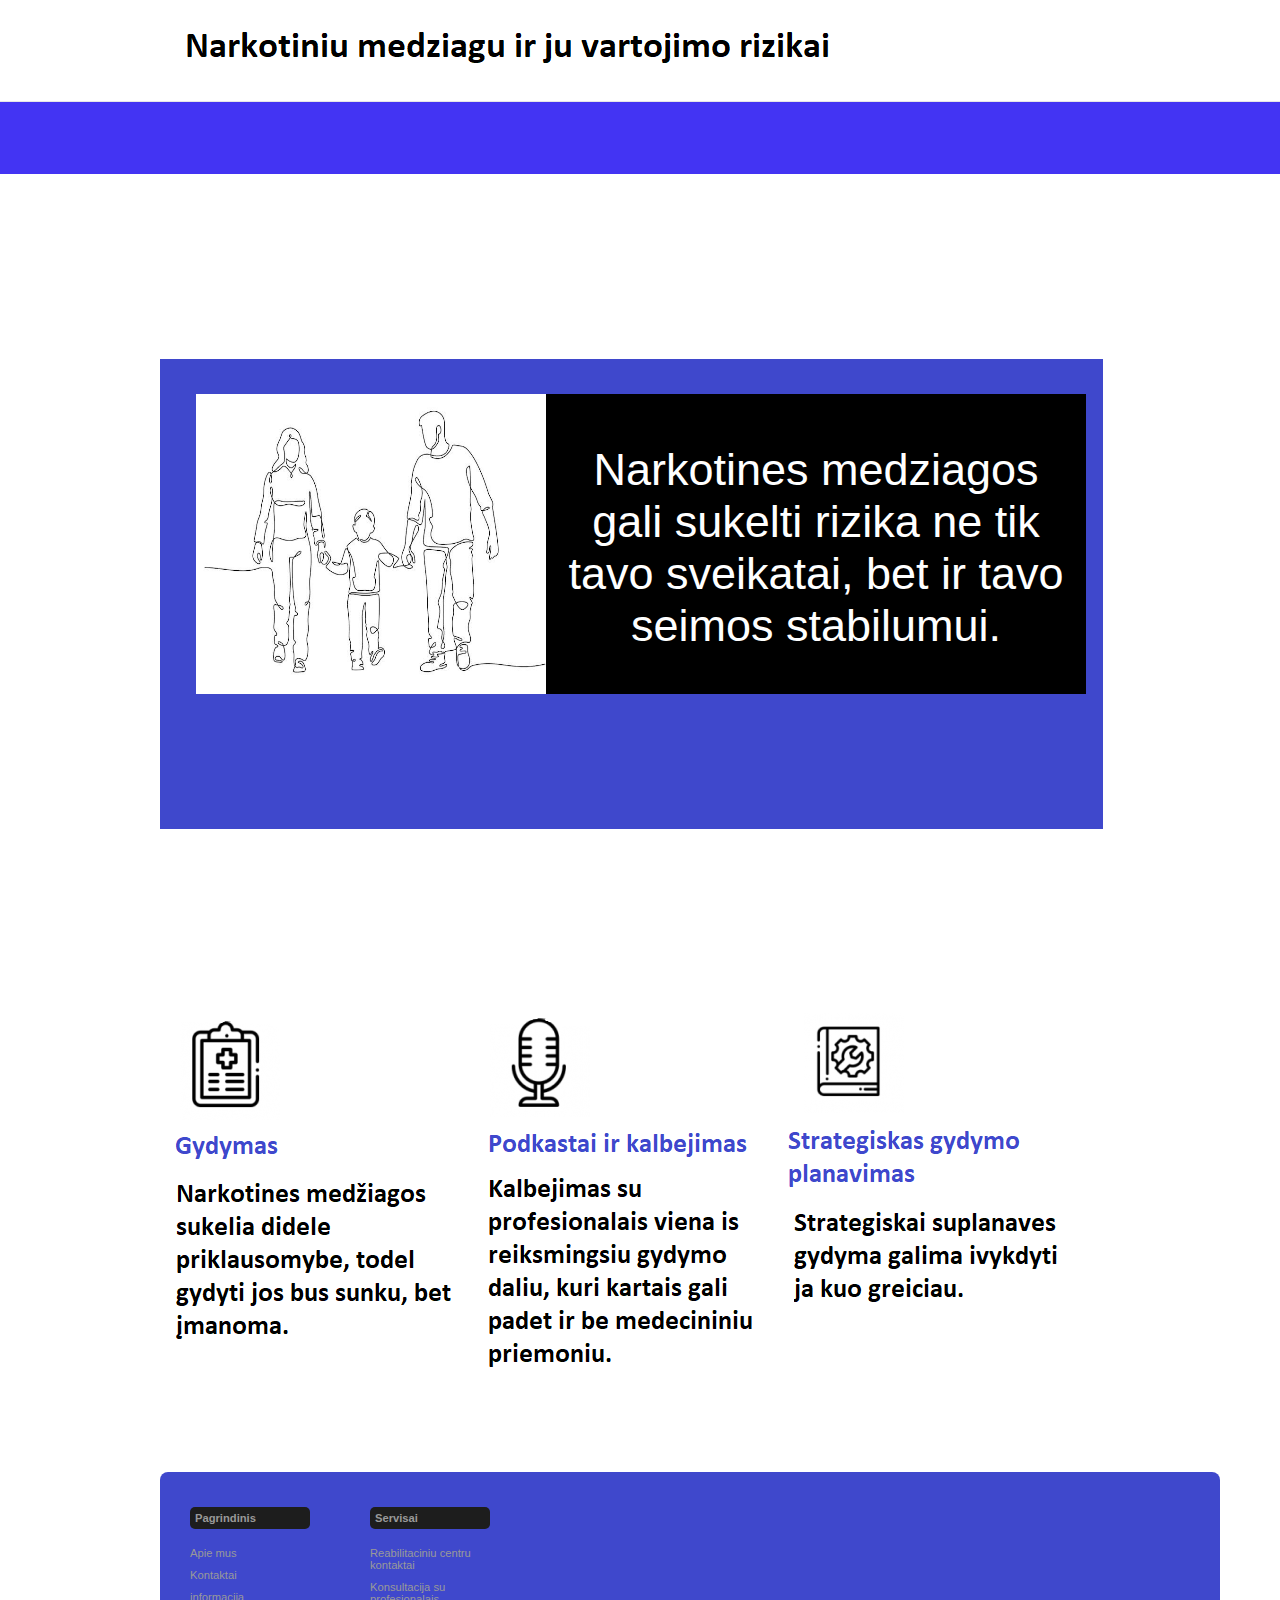
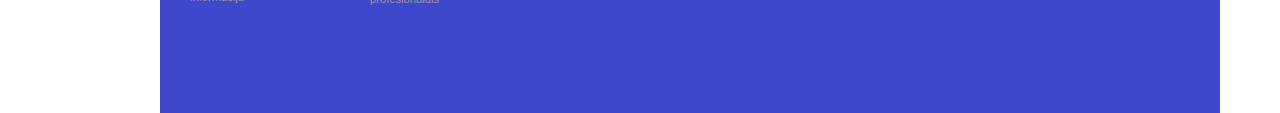
<file: index.html>
<!DOCTYPE html>
<html>
<head>
<title>Narkotiniu medziagu ir ju vartojimo rizikai</title>
<meta http-equiv="Content-Type" content="text/html; charset=utf-8" />
<link rel="stylesheet" type="text/css" href="style.css" />
<script type="text/javascript" src="js/jquery.js"></script>
<script type="text/javascript" src="js/fancybox/jquery-1.3.2.min.js"></script>
<script src="js/jquery.cycle.all.js" type="text/javascript"></script>
<script type="text/javascript">
$(function () {
    $('#slideshow').cycle({
        timeout: 5000,
        fx: 'fade',
        pager: '#pager',
        pause: 0,
        pauseOnPagerHover: 0
    });
    $('#featured').cycle({
        timeout: 12000,
        fx: 'scrollUp',
        pause: 0,
        pauseOnPagerHover: 0
    });
});
</script>
</head>
<body>
  <img src="images/nmvr.png">
<div id="container">
  <div id="header">
  </div>
  <div id="h_navcontainer">
    <ul>
    </ul>
  </div>
  <div id="screen">
    <div id="slideshow">
      <div class="slide-text"> <img src="images/slide1.jpg" width="350" height="300" alt="" class="slidehalf"  />
        <h1 style="text-align: center;"> Narkotines medziagos gali sukelti rizika ne tik tavo sveikatai, bet ir tavo seimos stabilumui.</h1>
        <a class="read_more" href="#"></a> </div>
      <div class="slide-text"> <img src="images/slide2.png" width="350" height="300" alt="" class="slidehalf"  />
        <h1>Narkotikai pirmiausiai turi itaka jūsų smegenims</h1>
        <a class="read_more" href="#"></a> </div>
      <div class="slide-text"> <img src="images/slide3.jpg" width="350" height="300" alt="" class="slidehalf"  />
        <h1>Nuo priklausomybiu galima "pabegt" isigidant juos, bet...</h1>
        <a class="read_more" href="#"></a> </div>
      <div class="slide-text"> <img src="images/slide4.png" width="350" height="300" alt="" class="slidehalf"  />
        <h1>Bet tu niekada negalėsi "pabegti" nuo priklausomybes pasekmių</h1>
    </div>
    <div id="box-nav-slider">
      <div id="slideshow-navigation">
        <div id="pager"></div>
      </div>
    </div>
  </div>
  <div id="g_navcontainer">
  </div>
</div>
<img src="images/gydymas.png">
<img src="images/podkastai.png">
<img src="images/planavimas.png">
<div id="footer">
  <div id="footer_left">
    <ul>
      <li class="footer_heading">
        <h4>Pagrindinis</h4>
      </li>
      <li><a href="#">Apie mus</a></li>
      <li><a href="kontaktai.html">Kontaktai</a></li>
      <li><a href="informacija.html">informacija</a></li>
    </ul>
    <ul>
      <li class="footer_heading">
        <h4>Servisai</h4>
      </li>
      <li><a href="#">Reabilitaciniu centru kontaktai</a></li>
      <li><a href="#">Konsultacija su profesionalais</a></li>
    </ul>
    <ul>
    </ul>
  </div>
  <div id="footer_right">
    <ul>
    </ul>
  </div>
  <p style="clear:both; text-align: center; padding-top:40px"> <br />
    <a></a></p>
</div>
</body>
</html>
</file>
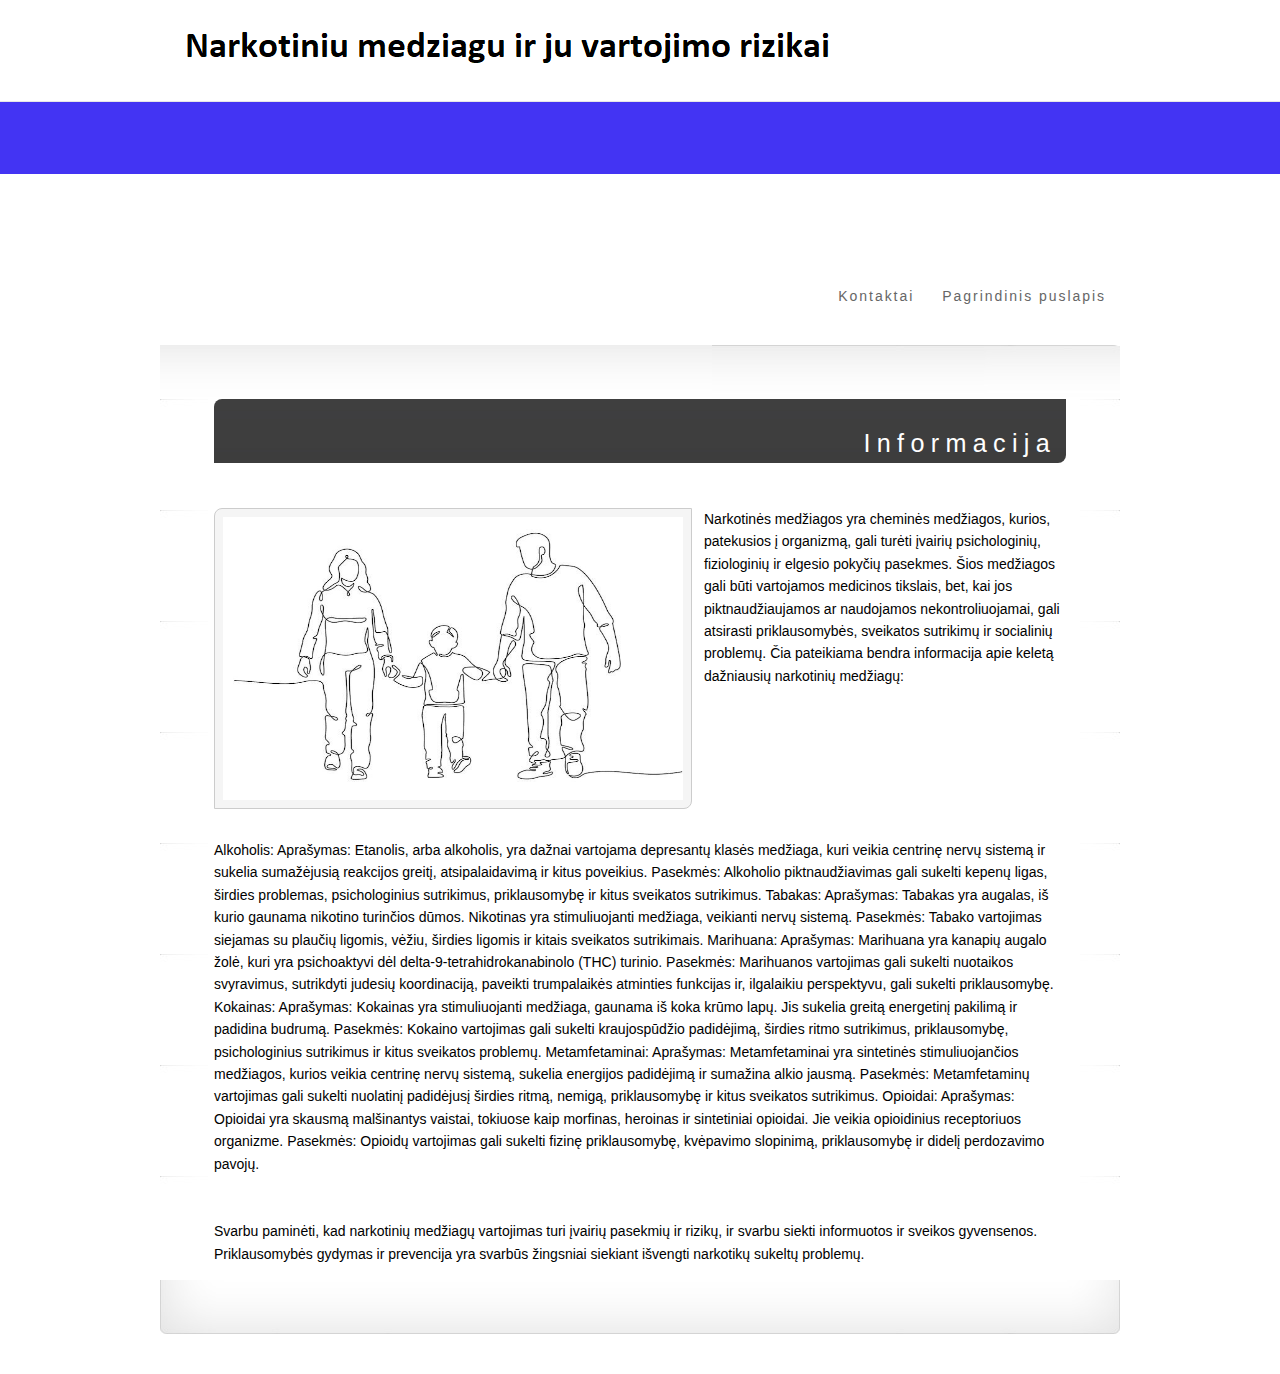
<file: informacija.html>
<!DOCTYPE 
<html>
<head>
<title>Narkotinių medžiagų ir jų vartojimo rizikai</title>
<meta http-equiv="Content-Type" content="text/html; charset=utf-8" />
<link rel="stylesheet" type="text/css" href="style.css" />
</head>
<body>
    <img src="images/nmvr.png">
<div id="container">
  <div id="header">
  </div>
  <div id="h_navcontainer">
    <ul>
      <li><a href="index.html">Pagrindinis puslapis</a></li>
      <li><a href="kontaktai.html">Kontaktai</a></li>
    </ul>
  </div>
  <div id="page_wrap">
    <div id="page_top"></div>
    <div id="page">
      <h1 class="pagetitle">Informacija</h1>
      <h2></h2>
      <p style="color: #000000;"><img src="images/slide1.jpg" class="float_left" width="460" height="283" alt="" />Narkotinės medžiagos yra cheminės medžiagos, kurios, patekusios į organizmą, gali turėti įvairių psichologinių, fiziologinių ir elgesio pokyčių pasekmes. Šios medžiagos gali būti vartojamos medicinos tikslais, bet, kai jos piktnaudžiaujamos ar naudojamos nekontroliuojamai, gali atsirasti priklausomybės, sveikatos sutrikimų ir socialinių problemų. Čia pateikiama bendra informacija apie keletą dažniausių narkotinių medžiagų:</p>
      <h2></h2>
      <p style="color: #000000;">Alkoholis:

        Aprašymas: Etanolis, arba alkoholis, yra dažnai vartojama depresantų klasės medžiaga, kuri veikia centrinę nervų sistemą ir sukelia sumažėjusią reakcijos greitį, atsipalaidavimą ir kitus poveikius.
        Pasekmės: Alkoholio piktnaudžiavimas gali sukelti kepenų ligas, širdies problemas, psichologinius sutrikimus, priklausomybę ir kitus sveikatos sutrikimus.
        Tabakas:
        
        Aprašymas: Tabakas yra augalas, iš kurio gaunama nikotino turinčios dūmos. Nikotinas yra stimuliuojanti medžiaga, veikianti nervų sistemą.
        Pasekmės: Tabako vartojimas siejamas su plaučių ligomis, vėžiu, širdies ligomis ir kitais sveikatos sutrikimais.
        Marihuana:
        
        Aprašymas: Marihuana yra kanapių augalo žolė, kuri yra psichoaktyvi dėl delta-9-tetrahidrokanabinolo (THC) turinio.
        Pasekmės: Marihuanos vartojimas gali sukelti nuotaikos svyravimus, sutrikdyti judesių koordinaciją, paveikti trumpalaikės atminties funkcijas ir, ilgalaikiu perspektyvu, gali sukelti priklausomybę.
        Kokainas:
        
        Aprašymas: Kokainas yra stimuliuojanti medžiaga, gaunama iš koka krūmo lapų. Jis sukelia greitą energetinį pakilimą ir padidina budrumą.
        Pasekmės: Kokaino vartojimas gali sukelti kraujospūdžio padidėjimą, širdies ritmo sutrikimus, priklausomybę, psichologinius sutrikimus ir kitus sveikatos problemų.
        Metamfetaminai:
        
        Aprašymas: Metamfetaminai yra sintetinės stimuliuojančios medžiagos, kurios veikia centrinę nervų sistemą, sukelia energijos padidėjimą ir sumažina alkio jausmą.
        Pasekmės: Metamfetaminų vartojimas gali sukelti nuolatinį padidėjusį širdies ritmą, nemigą, priklausomybę ir kitus sveikatos sutrikimus.
        Opioidai:
        
        Aprašymas: Opioidai yra skausmą malšinantys vaistai, tokiuose kaip morfinas, heroinas ir sintetiniai opioidai. Jie veikia opioidinius receptoriuos organizme.
        Pasekmės: Opioidų vartojimas gali sukelti fizinę priklausomybę, kvėpavimo slopinimą, priklausomybę ir didelį perdozavimo pavojų.</p>
      <h2></h2>
      <p style="color: #000000;">Svarbu paminėti, kad narkotinių medžiagų vartojimas turi įvairių pasekmių ir rizikų, ir svarbu siekti informuotos ir sveikos gyvensenos. Priklausomybės gydymas ir prevencija yra svarbūs žingsniai siekiant išvengti narkotikų sukeltų problemų. </p>
    </div>
    <div id="page_bottom"></div>
  </div>
</div>
</body>
</html>
</file>
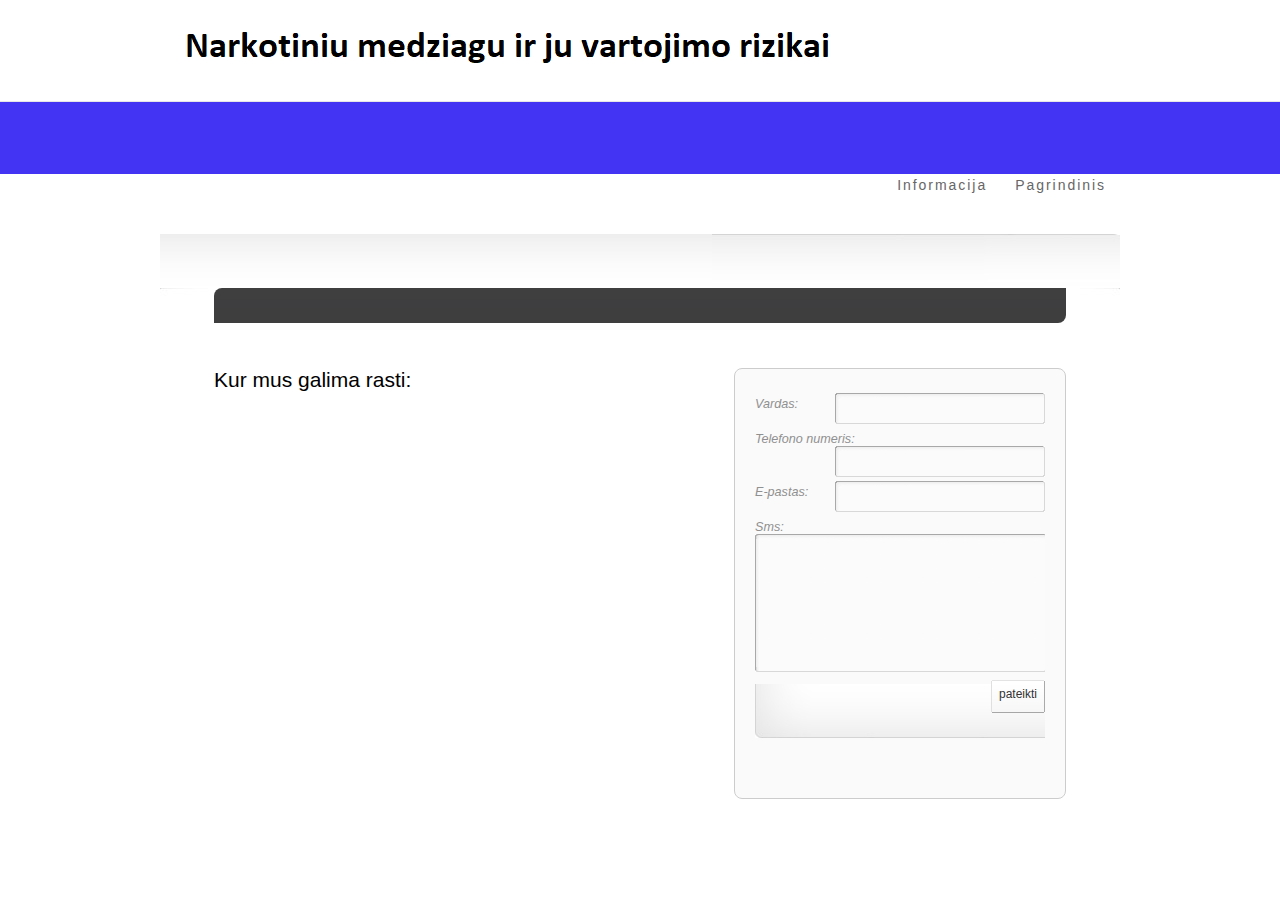
<file: kontaktai.html>
<!DOCTYPE >
<html>
<head>
<title>nvrm kontaktai</title>
<meta http-equiv="Content-Type" content="text/html; charset=utf-8" />
<link rel="stylesheet" type="text/css" href="style.css" />
<script type="text/javascript" src="js/jquery.js"></script>
<link rel="stylesheet" href="js/jqtransform.css" type="text/css" media="all" />
<script type="text/javascript" src="js/jquery.jqtransform.js" ></script>
<script language="javascript" type="text/javascript">
$(function () {
    $('form').jqTransform({
        imgPath: 'js/img/'
    });
});
</script>
</head>
<body>
    <img src="images/nmvr.png">
<div id="container">
  <div id="container">
    </div>
  <div id="h_navcontainer">
    <ul>
      <li><a href="index.html">Pagrindinis</a></li>
      <li><a href="informacija.html">Informacija</a></li>
    </ul>
  </div>
  <div id="page_wrap">
    <div id="page_top"></div>
    <div id="page">
      <h1 class="pagetitle"></h1>
      <div id="contact_info">
        <h2 style="margin-bottom: 20px">Kur mus galima rasti:</h2>
        <iframe src="https://www.google.com/maps/embed?pb=!1m18!1m12!1m3!1d18427.8381758398!2d25.2555201743164!3d54.73636500000001!2m3!1f0!2f0!3f0!3m2!1i1024!2i768!4f13.1!3m3!1m2!1s0x46dd912ee8e5e60d%3A0x3898f3a820437b58!2sValakupi%C5%B3%20reabilitacijos%20centras!5e0!3m2!1sru!2slt!4v1711398160391!5m2!1sru!2slt" width="500" height="350" style="border:0;" allowfullscreen="" loading="lazy" referrerpolicy="no-referrer-when-downgrade"></iframe>
        <small><a href="#" style="color:#0000FF;text-align:left"></a></small> </div>
      <div id="form_container">
        <form action="#" method="post">
          <div class="rowElem">
            <label>Vardas:</label>
            <input type="text" name="text"/>
          </div>
          <div class="rowElem">
            <label>Telefono numeris:</label>
            <input type="text" />
          </div>
          <div class="rowElem">
            <label>E-pastas:</label>
            <input type="text" />
          </div>
          <div class="rowElem">
            <label>Sms:</label>
            <textarea cols="37" rows="8" name="mytext"></textarea>
          </div>
          <div class="rowElem">
            <label></label>
            <input type="submit" value="pateikti" />
          </div>
        </form>
    <div id="page_bottom">
    </div>
  </div>
  </div>
</div>
</body>
</html>
</file>
<file: js/jqtransform.css>
form.jqtransformdone label{
	margin-top:4px;
	margin-right: 8px;
	display: block;
	float:left;
	font-size: .9em;
	color: #909090;
	font-style: italic
}
form.jqtransformdone div.rowElem{
	clear:both;
	padding:4px 0px;
}

button.jqTransformButton {
	margin: 0px;
	padding: 0px;
	border: none;
	background-color: transparent;
	cursor: pointer;
	overflow: visible;
	font-family: Arial;
	float: right
}

*:first-child+html button.jqTransformButton[type]{width: 1;}

button.jqTransformButton span {
	background: transparent url(img/btn_right.gif) no-repeat right top;
	display: block;
	float: left;
	padding: 0px 4px 0px 0px; 
	margin: 0px;
	height: 33px;
}

button.jqTransformButton span span {
	background: transparent url(img/btn_left.gif) no-repeat top left;
	color: #333;
	padding: 8px 4px 0px 8px;
	font-weight: normal;
	font-size: 12px;
	line-height: 13px;
	display: block;
	text-decoration: none;
	height: 33px;
}


button.jqTransformButton_hover span span { background-position: left -33px ; }
button.jqTransformButton_hover span { background-position: right -33px ; }


button.jqTransformButton_click span span { background-position: left -66px ; }
button.jqTransformButton_click span { background-position: right -66px ; }


* html button.jqTransformButton { height:33px; }
* button.jqTransformButton span span { height: 25px; }

*+ html button.jqTransformButton { height:33px; }
*+ button.jqTransformButton span span { height: 25px; }



.jqTransformInputWrapper {
	background: transparent url(img/input/input_text_left.gif) no-repeat left top;
	height: 31px;
	padding: 0px;
	float:right;
}

.jqTransformInputInner {
	background: transparent url(img/input/input_text_right.gif) no-repeat top right;
	padding: 0px;
	margin: 0px;
}

.jqTransformInputInner div {
	height: 31px;
	margin:0px 0px 0px 8px;
}

.jqTransformInputInner div input {
	font-family:Arial, Helvetica, sans-serif;
	font-size:12px;
	line-height: 18px;
	vertical-align: middle;
	height: 31px;
	color:#404040;	
	border: none;
	padding: 8px 0px 0px 0px;
	margin: 0px;
	background:transparent;
}


* html .jqTransformInputInner div input {
	padding: 6px 0 0 0;
	margin: 0 0 0 -8px;
	height:24px;
}

*+ html .jqTransformInputInner div input {
	padding: 6px 0 0 0;
	margin-left:-10px;
	height:24px;
}


.jqTransformInputWrapper_hover{ background-position: left -31px ;}
.jqTransformInputWrapper_hover div.jqTransformInputInner{ background-position: right -31px ;}


.jqTransformInputWrapper_focus{ background-position: left -62px ;}
.jqTransformInputWrapper_focus div.jqTransformInputInner{ background-position: right -62px ;}



.jqTransformSafari .jqTransformInputInner div {
	position: relative;
	overflow: hidden;
	margin:0px 8px;
}
.jqTransformSafari .jqTransformInputInner div input {
	background-color: none;
	position: absolute;
	top: -10px;
	left: -2px;
	height: 42px; 
	padding-left: 4px;
}




table.jqTransformTextarea td#jqTransformTextarea-mm textarea{
	font-size: 12px;
	line-height: 16px;
}

table.jqTransformTextarea td{
font-size: 1px;
line-height: 1px;
width: 5px;
height: 5px;
margin: 0;
padding: 0;
}
table.jqTransformTextarea{}
table.jqTransformTextarea tr{


}
table.jqTransformTextarea textarea{
	margin: 0;
	padding: 0;
	border: 0;
	background: none;
}
table.jqTransformTextarea td#jqTransformTextarea-tl{background: url(img/textarea/textarea_tl.gif) no-repeat top left;}
table.jqTransformTextarea td#jqTransformTextarea-tm{background: url(img/textarea/textarea_tm.gif) repeat-x top left;}
table.jqTransformTextarea td#jqTransformTextarea-tr{background: url(img/textarea/textarea_tr.gif) no-repeat top left;}

table.jqTransformTextarea td#jqTransformTextarea-ml{background: url(img/textarea/textarea_ml.gif) repeat-y top left;}
table.jqTransformTextarea td#jqTransformTextarea-mm{background: url(img/textarea/textarea-mm.gif) repeat;}
table.jqTransformTextarea td#jqTransformTextarea-mr{background: url(img/textarea/textarea_mr.gif) repeat-y top left;}

table.jqTransformTextarea td#jqTransformTextarea-bl{background: url(img/textarea/textarea_bl.gif) no-repeat top left;}
table.jqTransformTextarea td#jqTransformTextarea-bm{background: url(img/textarea/textarea_bm.gif) repeat-x top left;}
table.jqTransformTextarea td#jqTransformTextarea-br{background: url(img/textarea/textarea_br.gif) no-repeat top left;}


table.jqTransformTextarea-hover td#jqTransformTextarea-tl{background-position:0px -5px;}
table.jqTransformTextarea-hover td#jqTransformTextarea-tm{background-position:0px -5px;}
table.jqTransformTextarea-hover td#jqTransformTextarea-tr{background-position:0px -5px;}
table.jqTransformTextarea-hover td#jqTransformTextarea-ml{background-position:-5px 0px;}
table.jqTransformTextarea-hover td#jqTransformTextarea-mm{background-image: url(img/textarea/textarea-mm-hover.gif);}
table.jqTransformTextarea-hover td#jqTransformTextarea-mr{background-position:-5px 0px;}
table.jqTransformTextarea-hover td#jqTransformTextarea-bl{background-position:0px -5px;}
table.jqTransformTextarea-hover td#jqTransformTextarea-bm{background-position:0px -5px;}
table.jqTransformTextarea-hover td#jqTransformTextarea-br{background-position:0px -5px;}


table.jqTransformTextarea-focus td#jqTransformTextarea-tl{background-position:0px -10px;}
table.jqTransformTextarea-focus td#jqTransformTextarea-tm{background-position:0px -10px;}
table.jqTransformTextarea-focus td#jqTransformTextarea-tr{background-position:0px -10px;}
table.jqTransformTextarea-focus td#jqTransformTextarea-ml{background-position:-10px 0px;}
table.jqTransformTextarea-focus td#jqTransformTextarea-mm{background-image: url(img/textarea/textarea-mm-focus.gif);}
table.jqTransformTextarea-focus td#jqTransformTextarea-mr{background-position: -10px 0px;}
table.jqTransformTextarea-focus td#jqTransformTextarea-bl{background-position:0px -10px;}
table.jqTransformTextarea-focus td#jqTransformTextarea-bm{background-position:0px -10px;}
table.jqTransformTextarea-focus td#jqTransformTextarea-br{background-position:0px -10px;}


table.jqTransformTextarea .jqTransformSafariTextarea div {
	position: relative;
	overflow: hidden;
	border: 0px solid red;
}
table.jqTransformTextarea .jqTransformSafariTextarea textarea{
	background: none;
	position: absolute;
	top:-10px;
	left:-10px;
	padding: 10px 10px 10px 10px;
	resize: none;
}



.jqTransformRadioWrapper {float: left;display:block;margin:0px 4px;	margin-top:5px;}
.jqTransformRadio {
	background: transparent url(img/radio.gif) no-repeat center top;
	vertical-align: middle;
	height: 19px;
	width: 18px;
	display:block;
}



span.jqTransformCheckboxWrapper{
	display:block;float:left;
	margin-top:5px;
}
a.jqTransformCheckbox {
	background: transparent url(img/checkbox.gif) no-repeat center top;
	vertical-align: middle;
	height: 19px;
	width: 18px;
	display:block;
}


a.jqTransformChecked { background-position: center bottom;}



.jqTransformSelectWrapper {
	width: 45px;
	position:relative;
	height: 31px;
	background: url(img/select_left.gif) no-repeat top left;
	float:left;
}

.jqTransformSelectWrapper div span {
	
	font-size: 12px;
	float: none;
	position: absolute;
	white-space: nowrap;
	height: 31px;
	line-height: 15px;
	padding: 8px 0 0 7px;
	overflow: hidden;
	cursor:pointer;
}

.jqTransformSelectWrapper  a.jqTransformSelectOpen {
	display: block;
	position: absolute;
	right: 0px;
	width: 31px;
	height: 31px;
	background: url(img/select_right.gif) no-repeat center center;
}

.jqTransformSelectWrapper ul {
	position: absolute;
	width: 43px;
	top: 30px;
	left: 0px;
	list-style: none;
	background-color: #FFF;
	border: solid 1px #CCC;
	display: none;
	margin: 0px;
	padding: 0px;
	height: 150px;
	overflow: auto;
	overflow-y: auto;
	z-index:10;
}

.jqTransformSelectWrapper ul a {
	display: block;
	padding: 5px;
	text-decoration: none;
	color:#333;
	background-color: #FFF;
	font-size: 12px;
}

.jqTransformSelectWrapper ul a.selected {
	background: #EDEDED;
	color: #333;
}

.jqTransformSelectWrapper ul a:hover, .jqTransformSelectWrapper ul a.selected:hover {
	background:#3582c4;
	color: #fff;
}

.jqTransformHidden {display: none;}
</file>
<file: style.css>
@charset "utf-8";
@import url('style-reset.css');
body {
	font-size:100%;
	font-family:Arial, Helvetica, sans-serif;
	background-image: radial-gradient(#5843d1 #2600ff) repeat-x;
	background-image: -moz-repeating-radial-gradient(#5843d1 #2600ff);

}
#container {
	margin:auto;
	width:960px;
	font-size:.875em;
	background-image: linear-gradient(#ffffff #000000);
}
#header {
	height:111px;
	background-image:linear-gradient(#ffffff #000000)
}
#logo {
	width:1500px;
	height:450px;
}
#screen {
	height:600px;
	width: 1500px;
	background:url(images/screen.png) no-repeat;
	margin:10px 0;
	padding:30px 0 0;
}
#left {
	float:left;
	width:300px;
}
#right {
	float:right;
	width:300px;
}
#middle {
	margin-left:330px;
	margin-right:330px;
}
#left, #right, #middle {
	margin-bottom:40px;
}
#footer {
	clear:both;
	width:1000px;
	margin:auto;
	font-size:.8em;
	padding:30px;
	background:rgba(47, 65, 221, 0.589) url(images/screen.png) repeat-x;
	-moz-border-radius-topleft:8px;
	-khtml-border-radius-topleft:8px;
	-webkit-border-top-left-radius:8px;
	-moz-border-radius-topright:8px;
	-khtml-border-radius-topright:8px;
	-webkit-border-top-right-radius:8px;
}
#page_wrap {
	width:960px;
	margin:auto;
}
#page_top {
	height:54px;
	background:url(images/page_top.jpg) no-repeat;
}
#page {
	background:url(images/page_tile.jpg) repeat-y;
	padding:0 54px;
}
#page_bottom {
	height:54px;
	background:url(images/page_bottom.jpg) no-repeat;
	margin-bottom:40px;
}
#contact_info {
	float:left;
	width:450px;
	margin-top:15px;
}
#contact_info ul {
	margin:20px;
}
#contact_info ul li {
	background:url(images/arrow.gif) no-repeat center left;
	padding-left:15px;
	font-size:.9em;
	line-height:1.8em;
}
p {
	padding:15px 0;
	line-height:1.6em;
	font: size 100px;
	color: whitesmoke;
}
p.frontpage_text {
	text-align:justify;
}
h2 {
	clear:both;
	padding:15px 0 0;
}
h3.frontpage_heading, h1.pagetitle {
	background: rgb(255, 255, 255) url(images/dark_gradient.jpg) repeat-x;
	padding:30px 10px 5px;
	text-align:right;
	font-size:1.8em;
	font-weight:normal;
	letter-spacing:.25em;
	color:#fff;
	margin-bottom:15px;
	-moz-border-radius-topleft:8px;
	-khtml-border-radius-topleft:8px;
	-webkit-border-top-left-radius:8px;
	-moz-border-radius-bottomright:8px;
	-khtml-border-radius-bottomright:8px;
	-webkit-border-bottom-right-radius:8px;
}
#footer a, #footer p {
	color:#000000;
}
#footer_right h5 {
	font-size:.9em;
	font-weight:700;
	padding-top:20px;
	padding-right:25px;
	text-align:right;
	color:#000000;
}
.float_left {
	float:left;
	margin-right:12px;
	padding:8px;
	background:whitesmoke;
	border:1px solid #CCC;
	-moz-border-radius-topleft:8px;
	-khtml-border-radius-topleft:8px;
	-webkit-border-top-left-radius:8px;
	-moz-border-radius-bottomright:8px;
	-khtml-border-radius-bottomright:8px;
	-webkit-border-bottom-right-radius:8px;
}
#gallery {
	width:852px;
	margin:auto;
	overflow:auto;
	padding-bottom:18px;
	position:static;
}
.float_left_thumb {
	float:left;
	height:164px;
	width:152px;
	margin:8px 10px 2px 8px;
	background:url(images/gallery_thumb.png) no-repeat;
	padding-top:6px;
	text-align:center;
}
.center {
	margin:auto;
}
#no_gallery_found {
	width:798;
	padding:50px;
	margin:auto;
	background:red;
	border:10px solid white;
}
#g_navcontainer {
	clear:both;
	margin-bottom:40px;
	width: 100px;
	height: 50px;;
	background:#000000 url(images/screen.png) repeat-x;
	-moz-border-radius-topleft:8px;
	-khtml-border-radius-topleft:8px;
	-webkit-border-top-left-radius:8px;
	-moz-border-radius-bottomright:8px;
	-khtml-border-radius-bottomright:15px;
	-webkit-border-bottom-right-radius:8px;
}
#g_navcontainer ul {
	color:White;
	width:100%;
	padding:24px;
}
#g_navcontainer ul li {
	display:inline;
}
#g_navcontainer ul li a {
	padding:0.2em 1em;
	color:#CCC;
	text-decoration:none;
	letter-spacing:.14em;
}
#g_navcontainer ul li a:hover {
	background:#eaeaea;
	color:#000;
	-moz-border-radius-topleft:8px;
	-khtml-border-radius-topleft:8px;
	-webkit-border-top-left-radius:8px;
	-moz-border-radius-bottomright:8px;
	-khtml-border-radius-bottomright:8px;
	-webkit-border-bottom-right-radius:8px;
}
#h_navcontainer {
	width:100%;
	height:60px;
}
#h_navcontainer ul {
	color:White;
	width:100%;
}
#h_navcontainer ul li {
	display:inline;
}
#h_navcontainer ul li a {
	padding:0.2em 1em;
	color:#666;
	text-decoration:none;
	float:right;
	letter-spacing:.14em;
}
#h_navcontainer ul li a:hover {
	background:#eaeaea;
	color:#000;
}
#footer h4 {
	font-weight:bold;
	margin-bottom:8px;
	padding:5px;
	background:#1D1D1D;
	color:#999;
	-moz-border-radius-topleft:5px;
	-khtml-border-radius-topleft:5px;
	-webkit-border-top-left-radius:5px;
	-moz-border-radius-topright:5px;
	-khtml-border-radius-topright:5px;
	-webkit-border-top-right-radius:5px;
	-moz-border-radius-bottomright:5px;
	-khtml-border-radius-bottomright:5px;
	-webkit-border-bottom-right-radius:5px;
	-moz-border-radius-bottomleft:5px;
	-khtml-border-radius-bottomleft:5px;
	-webkit-border-bottom-left-radius:5px;
}
#footer_left {
	float:left;
	width:540px;
	border:0 solid red;
}
#footer_left ul {
	float:left;
	margin-right:60px;
	width:120px;
}
#footer_left li {
	background:url(images/screen.png) repeat-x bottom;
	padding:5px 0;
}
#footer_left ul li a {
	color:#999;
	text-decoration:none;
}
#footer_right {
	width:350px;
	float:right;
}
#footer_right ul li {
	display:inline;
	margin-right:15px;
}
#footer_right img {
	border:8px solid #eee;
	-moz-border-radius-topleft:5px;
	-khtml-border-radius-topleft:5px;
	-webkit-border-top-left-radius:5px;
	-moz-border-radius-topright:5px;
	-khtml-border-radius-topright:5px;
	-webkit-border-top-right-radius:5px;
	-moz-border-radius-bottomright:5px;
	-khtml-border-radius-bottomright:5px;
	-webkit-border-bottom-right-radius:5px;
	-moz-border-radius-bottomleft:5px;
	-khtml-border-radius-bottomleft:5px;
	-webkit-border-bottom-left-radius:5px;
}
#form_container {
	border:1px solid #CCC;
	width:290px;
	margin-top:30px;
	padding:20px 20px 20px;
	background:#fafafa;
	float:right;
	margin-left:20px;
	-moz-border-radius-topleft:8px;
	-khtml-border-radius-topleft:8px;
	-webkit-border-top-left-radius:8px;
	-moz-border-radius-topright:8px;
	-khtml-border-radius-topright:8px;
	-webkit-border-top-right-radius:8px;
	-moz-border-radius-bottomright:8px;
	-khtml-border-radius-bottomright:8px;
	-webkit-border-bottom-right-radius:8px;
	-moz-border-radius-bottomleft:8px;
	-khtml-border-radius-bottomleft:8px;
	-webkit-border-bottom-left-radius:8px;
}
#slideshow {
	background-color:#000000;
	width: 890px;
	height:300px;
	margin:5px 0 0 36px;
	float:left;
}
#slideshow-threed {
	width:920px;
	height:283px;
	margin:15px 0 0 0;
	float:left;
}
#box-nav-slider {
	width:935px;
	height:17px;
	float:left;
}
#slideshow-navigation a {
	display: block;
	float:right;
	font-size:0;
	width:10px;
	height:10px;
	margin:10px 0 0;
	outline-style:none;
	outline-width:medium;
	padding:2px;
}
#slideshow-navigation {
	float:right;
	padding-right:10px;
}

.slidehalf {
	margin-top:0px;
	margin-right:20px;
	float:left;
}
.slidehalf2 {
	margin-top:0px;
	margin-right:0px;
	float:left;
}
.slide-text h1 {
	color:#ffffff;
	padding:50px 20px 0 0;
}
.slide-text p {
	font-size:10px;
	color:#ffffff;
	line-height:22px;
	padding-right:20px;
	text-align:justify;
}
.flash-img {
	text-align:center;
	display:block;
	margin:100px auto 0 auto;
}
a.read_more {
	color:#ffffff;
	font-size:12px;
	float:right;
	margin-right:20px;
}
h1 {
	font-size: 45px;
}
#div1 {
	background-color: #2600ff;
}
</file>
